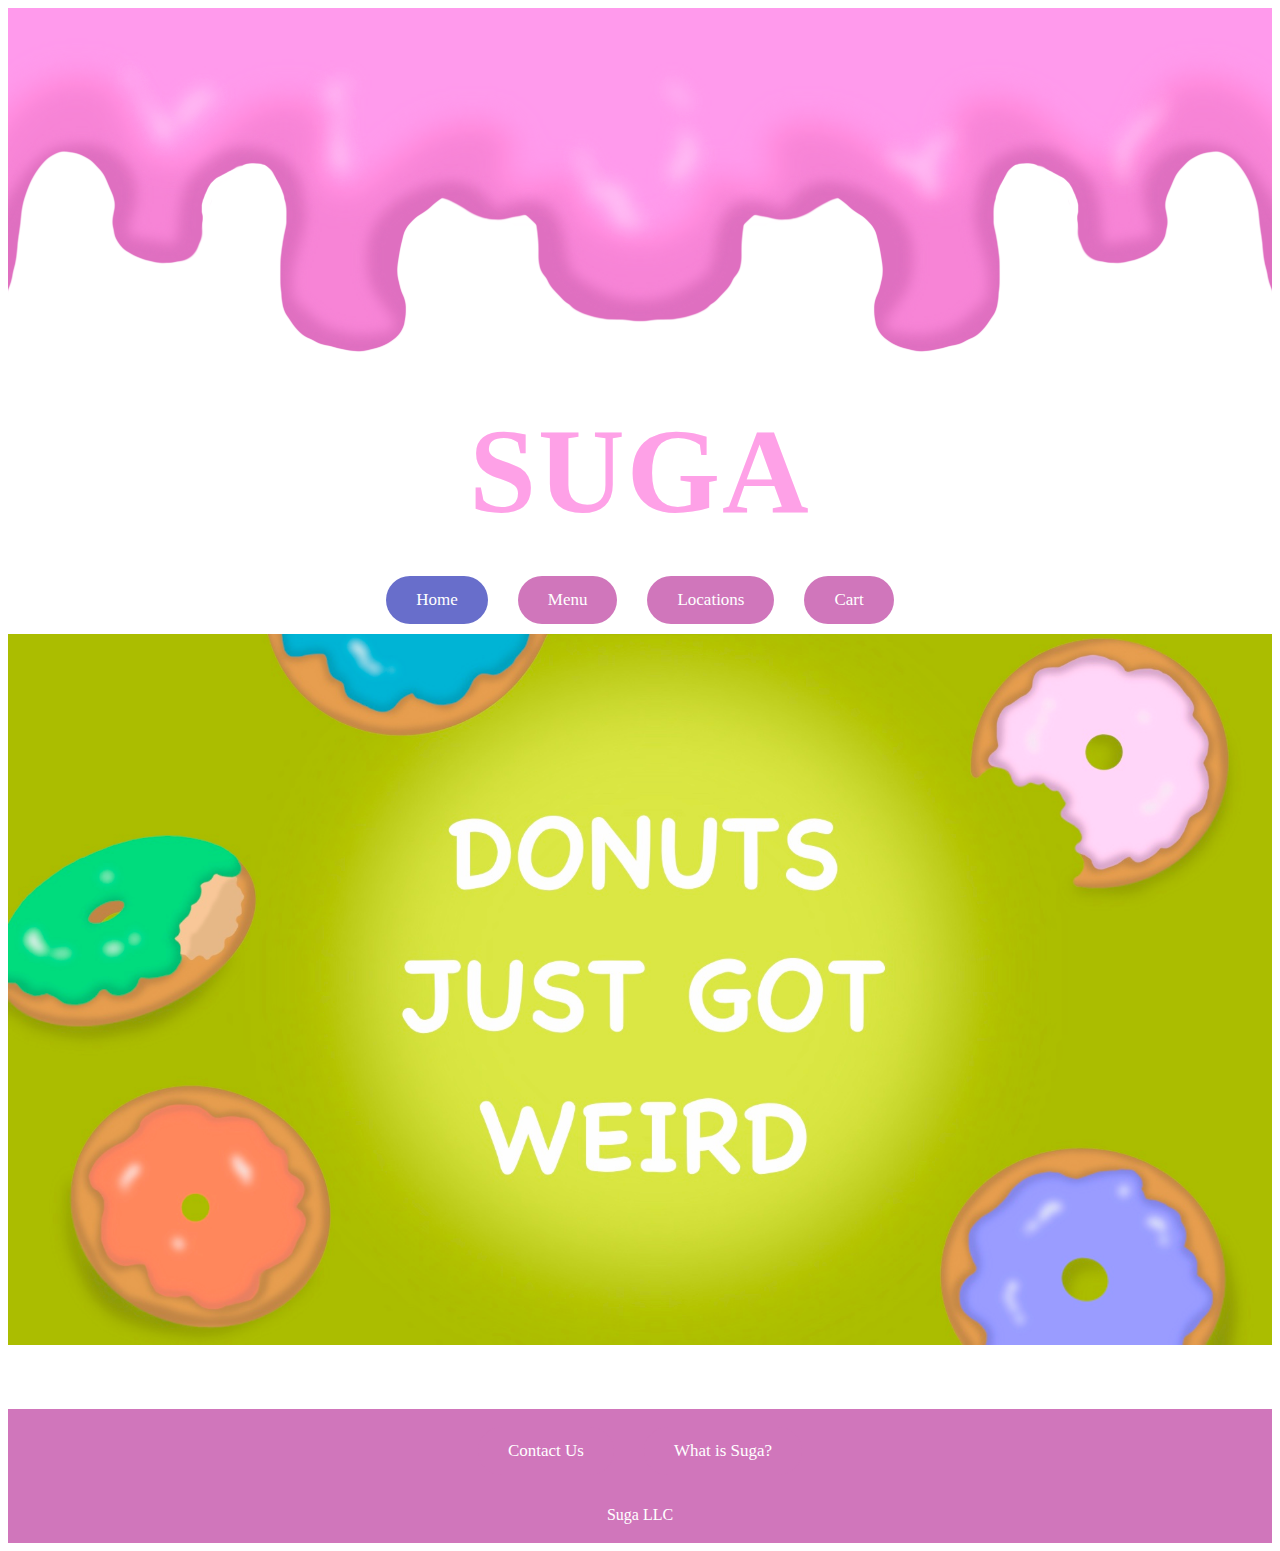
<file: code/index.html>
<!DOCTYPE html>
<html lang="en">
<head>
    <meta charset="UTF-8">
    <meta name="viewport" content="width=device-width, initial-scale=1.0">
    <title>Specialty bakery!</title>
    <link rel="stylesheet" href="style.css">
    <link rel="icon" href="/img/favicon.png" type="image/x-icon">
    <style>
        footer {
            text-align: center;
            padding: 3px;
            background-color: #D076BB;
            color: white;
        }
    </style>
</head>
<body>
    <!-------------Header Section--------------------->
    <div class="header-image"></div>
    <header>
        <h1>Suga</h1>
    </header>
    <div class="topnav">
        <a class="active" href="#home">Home</a>
        <a href="#menu">Menu</a>
        <a href="#locations">Locations</a>
        <a href="#cart">Cart</a>
      </div>
    <div class="hero-image">
        <img src="/img/nheroicdonut.jpg" alt="Delicious donut"/>
    </div>
    
<footer>
    <div class="bottomnav">
        <a href="#contact">Contact Us</a>
        <a href="#about">What is Suga?</a>
    </div>
    <p>Suga LLC</p> 
    
</footer>
</body>
</html>
</file>
<file: code/style.css>
.header-image {
    background-image: url('/img/header_frosting.png');
    height: 600px; 
    background-repeat: repeat-x;
    background-position: center;
    background-size: cover;
    width: 100%;
    display: block;
}
header {
    text-align: center;
    margin-top: 20px;
    margin-bottom: 20px;
}

header h1 {
    font-size: 120px;
    font-family: 'Comic Sans MS', Comic;
    color: #FEA1E7;
    text-transform: uppercase;
    letter-spacing: 2px;
    font-weight: 900;
    margin-top: -225px;
    margin-bottom: 15px;

}

.topnav {
    display: flex;
    justify-content: center;
    align-items: center;
    background-color: "";
    padding: 15px;
}


.topnav a {
    color: white;
    text-align: center;
    padding: 14px 30px;
    text-decoration: none;
    font-size: 17px;
    font-family: 'Comic Sans Ms', Comic;
    border-radius: 50px;
    background-color: #D076BB;
    margin-right: 30px;
  }

  .topnav a:last-child {
    margin-right: 0;
  }
  
  
  .topnav a:hover {
    background-color: #AA7CD9;
    color: white;
  }
  
  
  .topnav a.active {
    background-color: #686ECB;
    color: white;
  }


.hero-image {
    text-align: center;
    margin-top: -5px;
    margin-bottom: 60px;
     
}

.hero-image img {
    max-width: 100%; 
    height: auto;
}

/* .overlay-text { *//*
    margin: auto;
    p
    top: 300px;
    
   
    padding: 100px;
    /*transform: translate(-50%, -50%);*/
    
    /*color: white;
    text-shadow: 2px 2px 4px rgba (0, 0, 0, 0.7);
    padding: 10px;
    max-width: 600px;
    width: 100%;
    box-sizing: content-box;
}

/*.overlay-text p { 
    font-size: 5vw;          
    font-family: 'Comic Sans Ms', Comic; 
    font-weight: 900;
    margin: 0;                 
    line-height: 1.5;          
    text-align: center;        
}*/

.bottomnav {
    display: flex;
    justify-content: center;
    align-items: center;
    background-color: "";
    padding: 15px;
}

.bottomnav a {
    color: white;
    text-align: center;
    padding: 14px 30px;
    text-decoration: none;
    font-size: 17px;
    font-family: 'Comic Sans Ms', Comic;
    border-radius: 50px;
    background-color: #D076BB;
    margin-right: 30px;
  }

  .bottomnav a:last-child {
    margin-right: 0;
  }
  
  
  .bottomnav a:hover {
    background-color: white;
    color: #D076BB;
  }
</file>
